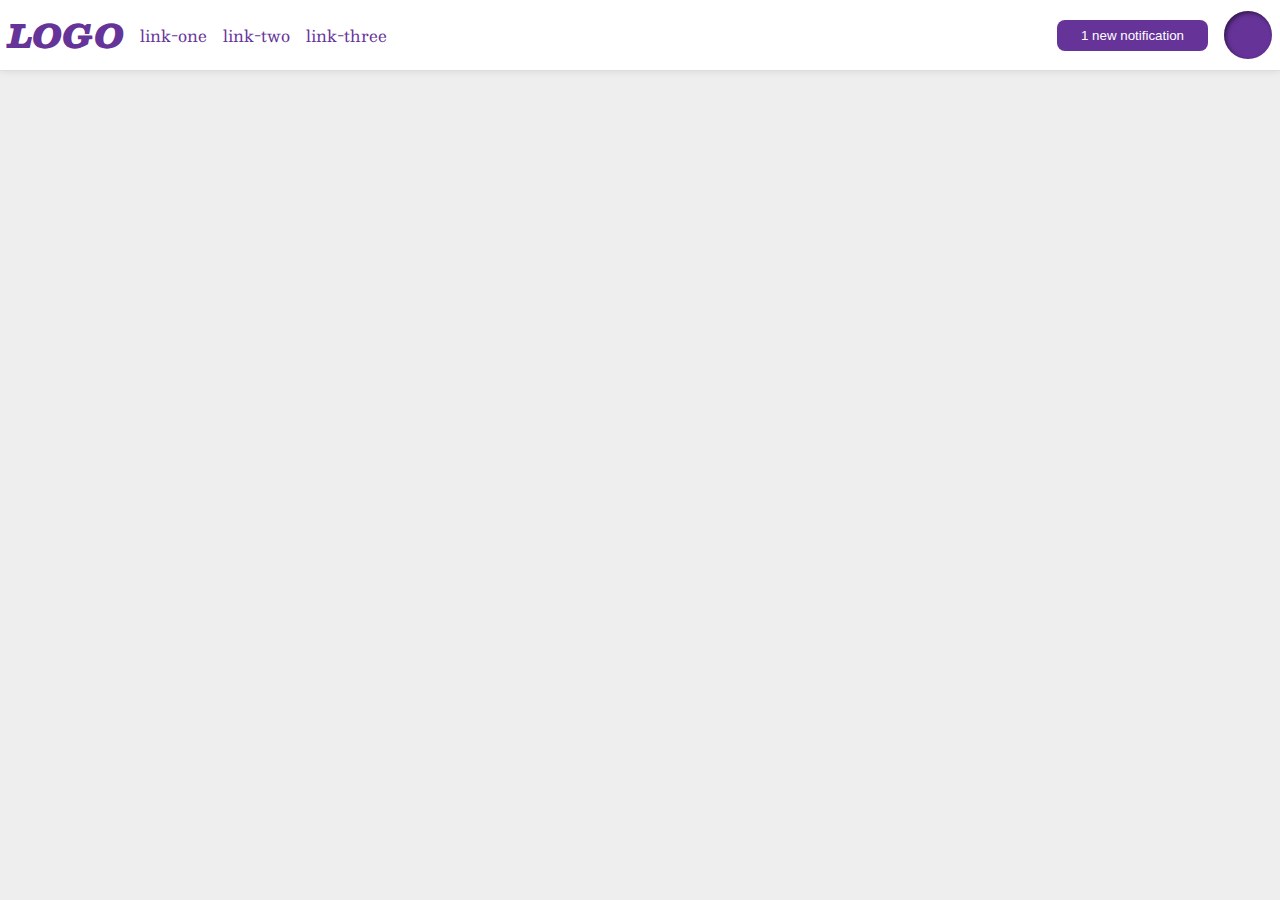
<file: flex/03-flex-header-2/index.html>
<!DOCTYPE html>
<html lang="en">
  <head>
    <meta charset="UTF-8">
    <meta http-equiv="X-UA-Compatible" content="IE=edge">
    <meta name="viewport" content="width=device-width, initial-scale=1.0">
    <title>Flex Header 2</title>
    <link rel="stylesheet" href="style.css">
  </head>
  <body>
    <div class="header">
      <div class="left">
        <div class="logo">
          LOGO
        </div>
        <ul class="links">
          <li><a href="google.com">link-one</a></li>
          <li><a href="google.com">link-two</a></li>
          <li><a href="google.com">link-three</a></li>
        </ul>
      </div>
      <div class="right">
        <button class="notifications">
          1 new notification
        </button>
        <div class="profile-image"></div>
      </div>
    </div>
  </body>
</html>
</file>
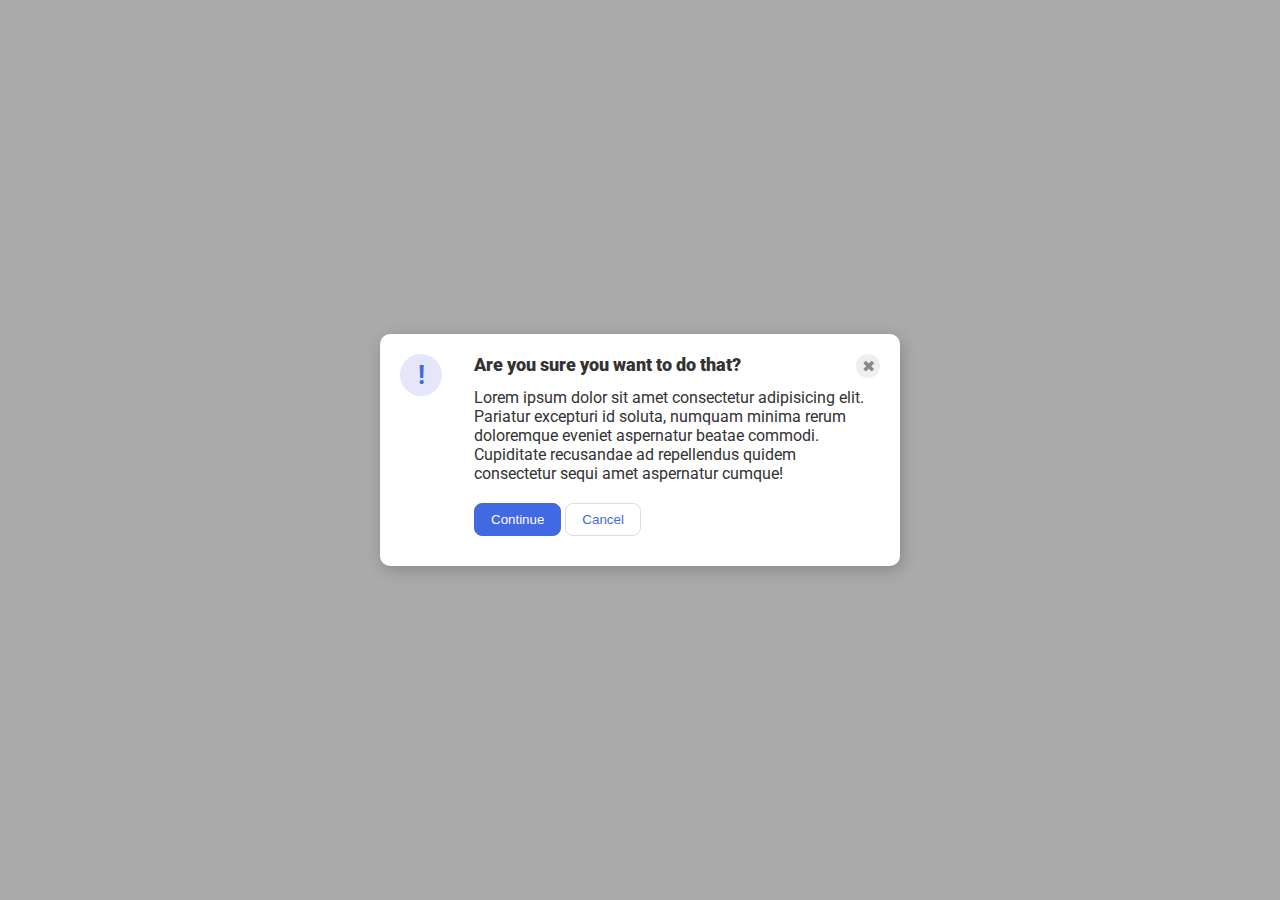
<file: flex/05-flex-modal/index.html>
<!DOCTYPE html>
<html lang="en">
  <head>
    <meta charset="UTF-8">
    <meta http-equiv="X-UA-Compatible" content="IE=edge">
    <meta name="viewport" content="width=device-width, initial-scale=1.0">
    <link rel="stylesheet" href="style.css">
    <title>Modal</title>
  </head>
  <body>
    <div class="modal">
      <div class="icon">!</div>

      <div class="container">

        <div class="title">
          <div class="header">Are you sure you want to do that?</div>
          <div class="close-button">✖</div>
        </div>

        <div class="info">
          <div class="text">Lorem ipsum dolor sit amet consectetur adipisicing elit. Pariatur excepturi id soluta, numquam minima rerum doloremque eveniet aspernatur beatae commodi. Cupiditate recusandae ad repellendus quidem consectetur sequi amet aspernatur cumque!</div>
          <button class="continue">Continue</button>
          <button class="cancel">Cancel</button>
      </div>

    </div>
  </body>
</html>
</file>
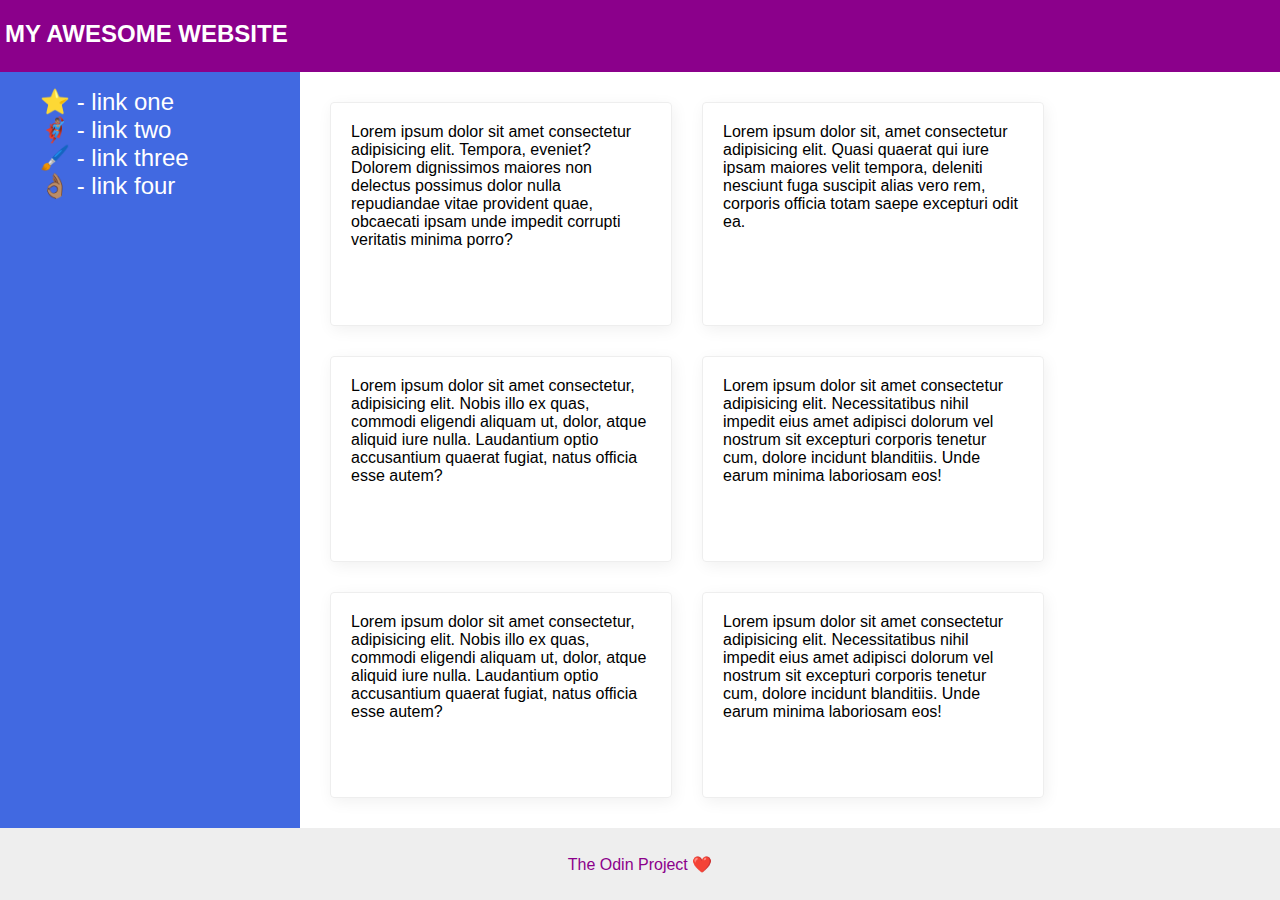
<file: flex/07-flex-layout-2/index.html>
<!DOCTYPE html>
<html lang="en">
  <head>
    <meta charset="UTF-8">
    <meta http-equiv="X-UA-Compatible" content="IE=edge">
    <meta name="viewport" content="width=device-width, initial-scale=1.0">
    <title>The Holy Grail</title>
    <link rel="stylesheet" href="style.css">
  </head>
  <body>
    <div class="header">
      <h2>MY AWESOME WEBSITE</h2>
    </div>
  

    <div class="content">

      <div class="sidebar">
        <ul>
          <li><a href="#">⭐ - link one</a></li>
          <li><a href="#">🦸🏽‍♂️ - link two</a></li>
          <li><a href="#">🖌️ - link three</a></li>
          <li><a href="#">👌🏽 - link four</a></li>
        </ul>
      </div>

      <div class="container">
        <div class="card">Lorem ipsum dolor sit amet consectetur adipisicing elit. Tempora, eveniet? Dolorem dignissimos maiores non delectus possimus dolor nulla repudiandae vitae provident quae, obcaecati ipsam unde impedit corrupti veritatis minima porro?</div>
        <div class="card">Lorem ipsum dolor sit, amet consectetur adipisicing elit. Quasi quaerat qui iure ipsam maiores velit tempora, deleniti nesciunt fuga suscipit alias vero rem, corporis officia totam saepe excepturi odit ea.</div>
        <div class="card">Lorem ipsum dolor sit amet consectetur, adipisicing elit. Nobis illo ex quas, commodi eligendi aliquam ut, dolor, atque aliquid iure nulla. Laudantium optio accusantium quaerat fugiat, natus officia esse autem?</div>
        <div class="card">Lorem ipsum dolor sit amet consectetur adipisicing elit. Necessitatibus nihil impedit eius amet adipisci dolorum vel nostrum sit excepturi corporis tenetur cum, dolore incidunt blanditiis. Unde earum minima laboriosam eos!</div>
        <div class="card">Lorem ipsum dolor sit amet consectetur, adipisicing elit. Nobis illo ex quas, commodi eligendi aliquam ut, dolor, atque aliquid iure nulla. Laudantium optio accusantium quaerat fugiat, natus officia esse autem?</div>
        <div class="card">Lorem ipsum dolor sit amet consectetur adipisicing elit. Necessitatibus nihil impedit eius amet adipisci dolorum vel nostrum sit excepturi corporis tenetur cum, dolore incidunt blanditiis. Unde earum minima laboriosam eos!</div>
      </div> 
    </div>
    <div class="footer">
      The Odin Project ❤️
    </div>
  </body>
</html>
</file>
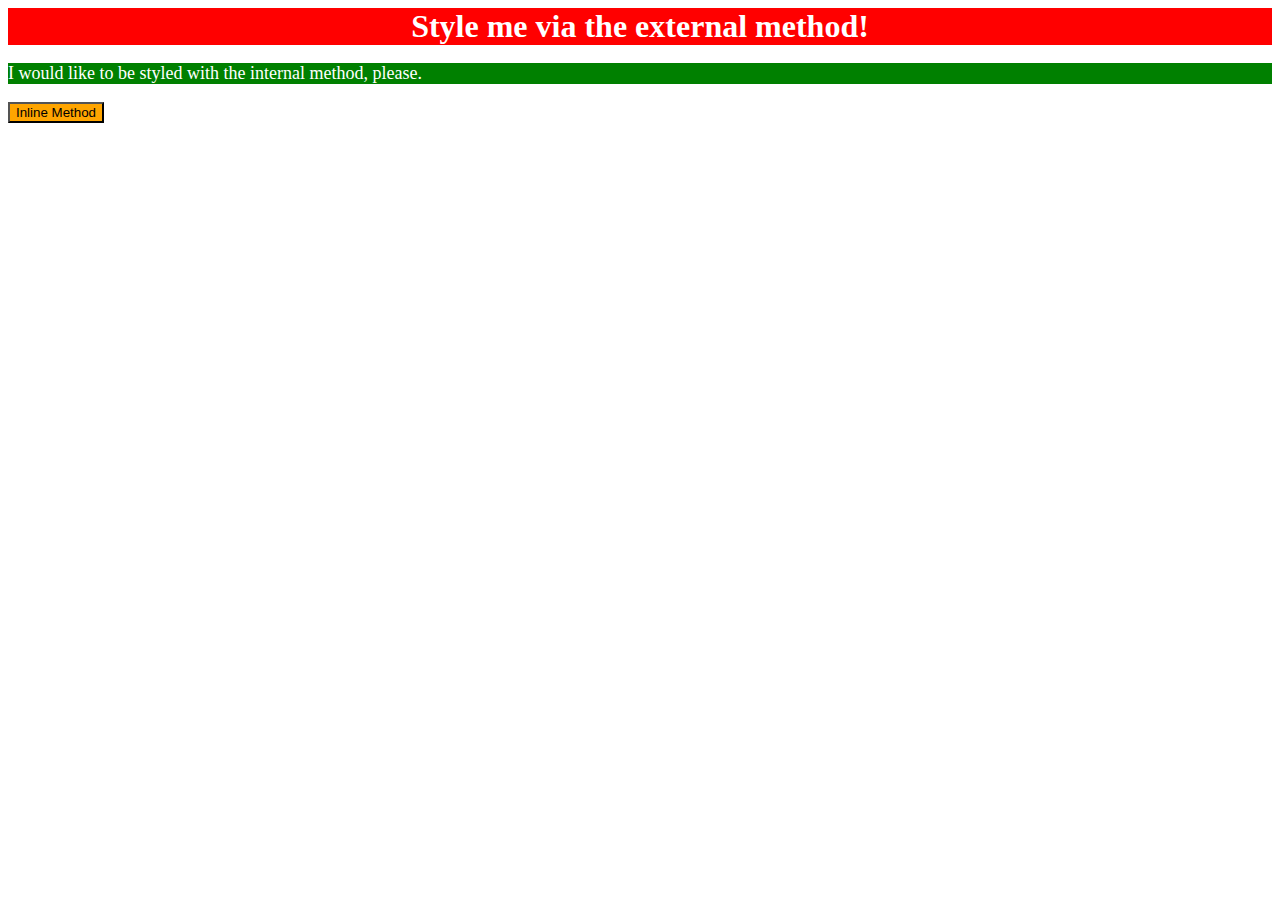
<file: foundations/01-css-methods/index.html>
<!DOCTYPE html>
<html lang="en">
  <head>
    <meta charset="UTF-8">
    <meta http-equiv="X-UA-Compatible" content="IE=edge">
    <meta name="viewport" content="width=device-width, initial-scale=1.0">
    <title>Methods for Adding CSS</title>

    <!--Link to external stylesheet-->
    <link rel="stylesheet" href="styles.css"/>

    <!--Internal style sheet-->
    <style>
      p {
        background-color: green;
        color: white;
        font-size: 18px;
      }
    </style>
  </head>
  <body>
    <div>Style me via the external method!</div>
    <p >I would like to be styled with the internal method, please.</p>
    <button style="background-color:orange">Inline Method</button>
  </body>
</html>
</file>
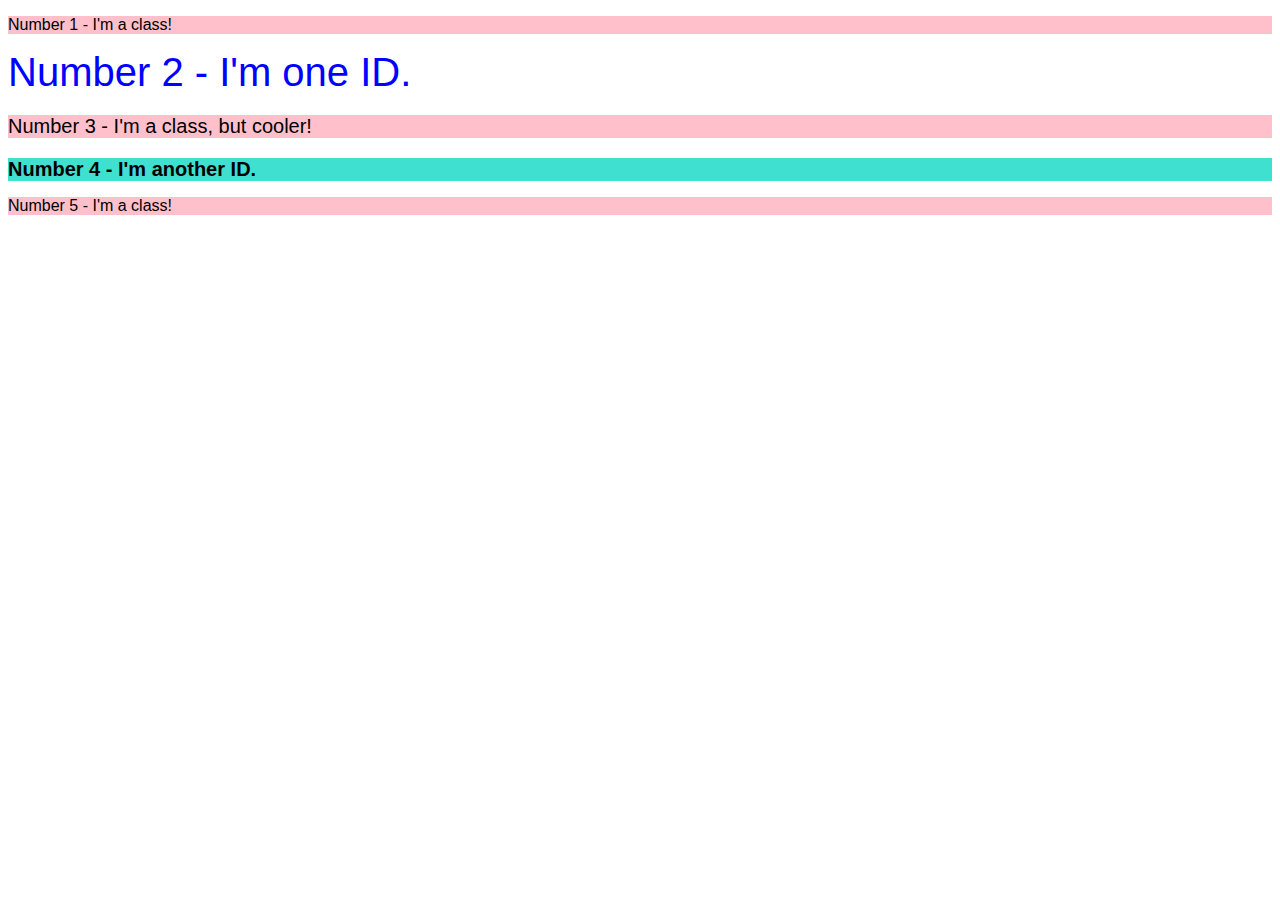
<file: foundations/02-class-id-selectors/index.html>
<!DOCTYPE html>
<html lang="en">
  <head>
    <meta charset="UTF-8">
    <meta http-equiv="X-UA-Compatible" content="IE=edge">
    <meta name="viewport" content="width=device-width, initial-scale=1.0">
    <title>Class and ID Selectors</title>
    <link rel="stylesheet" href="style.css">
  </head>
  <body>
    <p class="odd">Number 1 - I'm a class!</p>
    <div id="num2">Number 2 - I'm one ID.</div>
    <p class="odd odd-cooler">Number 3 - I'm a class, but cooler!</p>
    <div id="num4">Number 4 - I'm another ID.</div>
    <p class="odd">Number 5 - I'm a class!</p>
  </body>
</html>
</file>
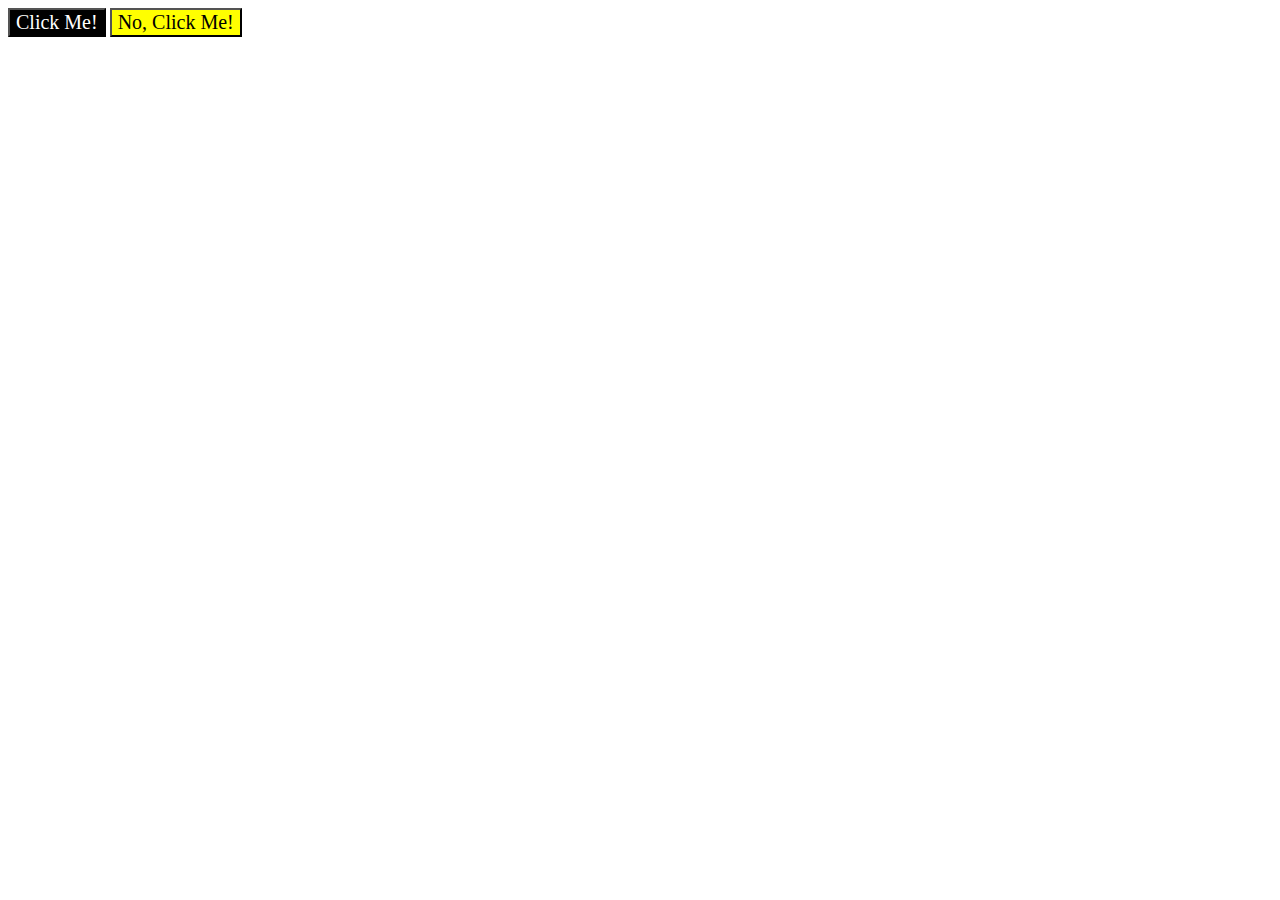
<file: foundations/03-grouping-selectors/index.html>
<!DOCTYPE html>
<html lang="en">
  <head>
    <meta charset="UTF-8">
    <meta http-equiv="X-UA-Compatible" content="IE=edge">
    <meta name="viewport" content="width=device-width, initial-scale=1.0">
    <title>Grouping Selectors</title>
    <link rel="stylesheet" href="style.css">
  </head>
  <body>
    <button class="black">Click Me!</button>
    <button class="yellow">No, Click Me!</button>
  </body>
</html>
</file>
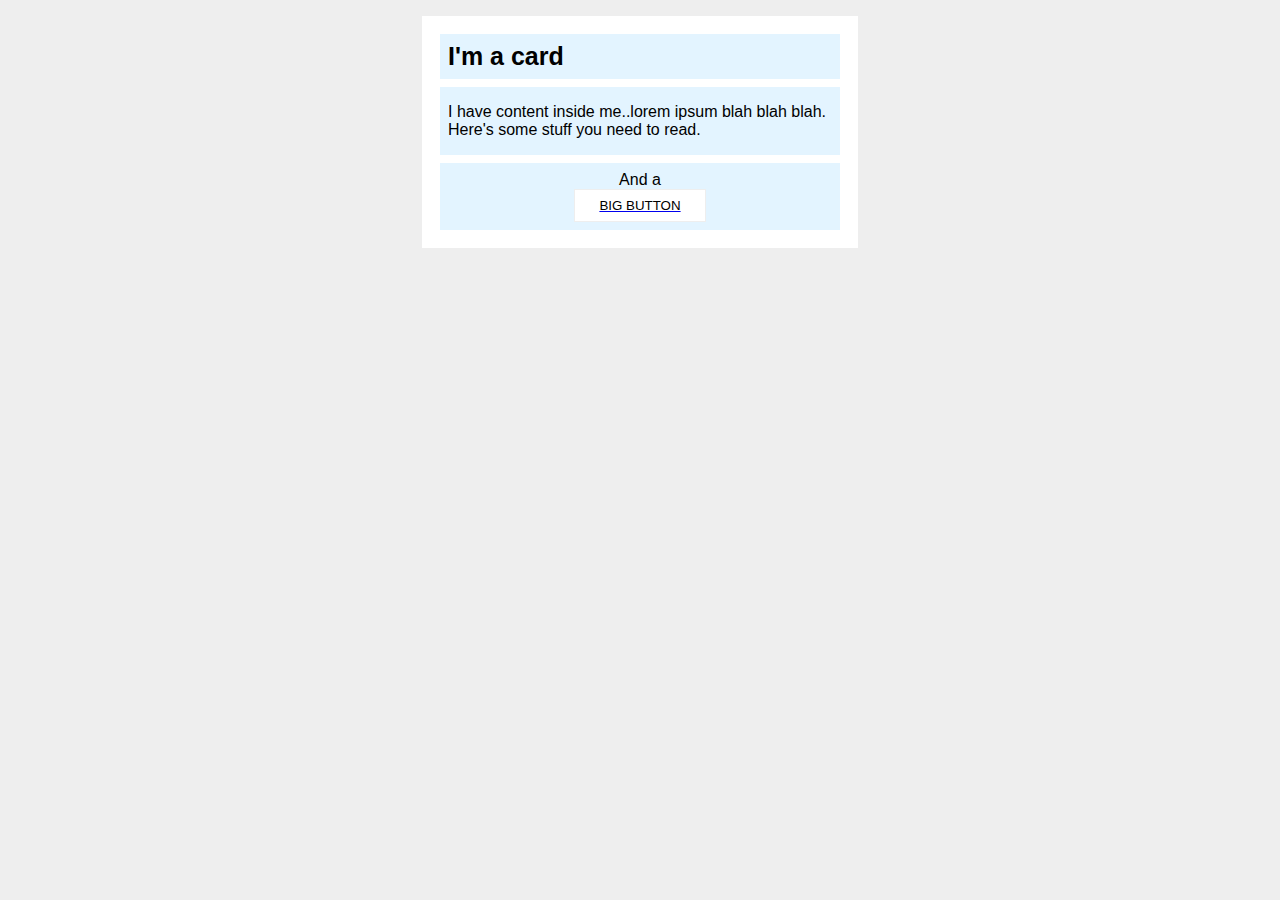
<file: margin-and-padding/02-margin-and-padding-2/index.html>
<!DOCTYPE html>
<html lang="en">
  <head>
    <meta charset="UTF-8">
    <meta http-equiv="X-UA-Compatible" content="IE=edge">
    <meta name="viewport" content="width=device-width, initial-scale=1.0">
    <title>Margin and Padding exercise 2</title>
    <link rel="stylesheet" href="style.css">
  </head>
  <body>
    <div class="card">
      <h1 class="title">I'm a card</h1>
      <div class="content">I have content inside me..lorem ipsum blah blah blah. Here's some stuff you need to read.</div>
      <div class="button-container"> And a <a href="https://youtu.be/dQw4w9WgXcQ"><button>BIG BUTTON</button></div>
    </div>
  </body>
</html>
</file>
<file: flex/03-flex-header-2/style.css>
/* this is some magical font-importing.  
you'll learn about it later. */
@import url('https://fonts.googleapis.com/css2?family=Besley:ital,wght@0,400;1,900&display=swap');

body {
  margin: 0;
  background: #eee;
  font-family: Besley, serif;
}

.header {
  background: white;
  border-bottom: 1px solid #ddd;
  box-shadow: 0 0 8px rgba(0,0,0,.1);
}

.profile-image {
  background: rebeccapurple;
  box-shadow: inset 2px 2px 4px rgba(0,0,0,.5);
  border-radius: 50%;
  width: 48px;
  height:  48px;
}

.logo {
  color: rebeccapurple;
  font-size: 32px;
  font-weight: 900;
  font-style: italic;
}

button {
  border: none;
  border-radius: 8px;
  background: rebeccapurple;
  color: white;
  padding: 8px 24px;
}

a {
  /* this removes the line under our links */
  text-decoration: none;
  color: rebeccapurple;
}

ul {
  list-style-type: none;
}

/* SOLUTION */

.header {
  display: flex;
  justify-content: space-between;
  padding: 8px;
}

ul {
  display: flex;
  margin: 0;
  padding: 0;
  gap: 16px;
}

.left, .right {
  display: flex;
  align-items: center;
  gap: 16px;
}
</file>
<file: flex/05-flex-modal/style.css>
@import url('https://fonts.googleapis.com/css2?family=Roboto:wght@400;700&display=swap');

html, body {
  height: 100%;
}

body {
  font-family: Roboto, sans-serif;
  margin: 0;
  background: #aaa;
  color: #333;
  /* I'll give you this one for free lol */
  display: flex;
  align-items: center;
  justify-content: center;
}

.modal {
  background: white;
  width: 480px;
  border-radius: 10px;
  box-shadow: 2px 4px 16px rgba(0,0,0,.2);  
  display: flex;
  padding:20px;
  gap: 2em;
}

.icon {
  color: royalblue;
  font-size: 26px;
  font-weight: 700;
  background: lavender;
  width: 42px;
  height: 42px;
  border-radius: 50%;
  display: flex;
  align-items: center;
  justify-content: center;
  flex-shrink: 0; /*stops button from getting smashed*/

}

.close-button {
  background: #eee;
  border-radius: 50%;
  color: #888;
  font-weight: 400;
  font-size: 16px;
  height: 24px;
  width: 24px;
  display: flex;
  align-items: center;
  justify-content: center;
}

button {
  padding: 8px 16px;
  border-radius: 8px;
}

button.continue {
  background: royalblue;
  border: 1px solid royalblue;
  color: white;
  margin-top: 20px;
}

button.cancel {
  background: white;
  border: 1px solid #ddd;
  color: royalblue;
}

.title {
  display: flex;
  justify-content: space-between;
  font-weight: 900;
  font-size: large;
}

.info {
  margin:10px 0px;
}
</file>
<file: flex/07-flex-layout-2/style.css>
body {
  font-family: -apple-system, BlinkMacSystemFont, 'Segoe UI', Roboto, Oxygen, Ubuntu, Cantarell, 'Open Sans', 'Helvetica Neue', sans-serif;
  margin: 0;
  min-height: 100vh;
  display: flex;
  flex-direction: column;
}

.header {
  height: 72px;
  background: darkmagenta;
  color: #ffffff;
  padding: 0px 5px;
}

.footer {
  height: 72px;
  background: #eee;
  color: darkmagenta;
  display: flex;
  align-items: center;
  justify-content: center;
  
}

.sidebar {
  width: 300px;
  background: royalblue;
  display: flex;
  align-content: stretch;
  flex-shrink: 0;
}

.card {
  border: 1px solid #eee;
  box-shadow: 2px 4px 16px rgba(0,0,0,.06);
  border-radius: 4px;
}

.content {
  flex: 1;
  display: flex;
}

.container {  
  display: flex;
  flex-wrap: wrap;
  gap: 30px;
  margin: 30px;
  align-content: stretch;
  
}

.card {
  width: 300px;
  padding: 20px;
  
}

a {
  text-decoration: none;
  color: white;
  font-size: 1.5em;
}

ul {
  list-style: none;
  
}
</file>
<file: foundations/01-css-methods/styles.css>
div {
  background-color: red;
  color: white;
  font-size: 32px;
  text-align: center;
  font-weight: bold;
}
</file>
<file: foundations/02-class-id-selectors/style.css>
body {
  font-family: Verdana, Geneva, Tahoma, sans-serif;
}

.odd {
  background-color: pink;
}

.odd.odd-cooler {
  font-size: 20px;
}

#num2 {
  font-size: 40px;
  color:blue;
}

#num4 {
  background-color: turquoise;
  font-weight: bold;
  font-size: 20px;
}
</file>
<file: foundations/03-grouping-selectors/style.css>
.yellow, .black {
  font-family: serif;
  font-size: 20px;
}

.yellow {
  background-color: yellow;
}

.black {
  background: black;
  color: white;
}
</file>
<file: margin-and-padding/02-margin-and-padding-2/style.css>
body {
  background: #eee;
  font-family: sans-serif;
}

.card {
  width: 400px;
  margin: 16px auto;
  border: 10px solid white;
  background: #fff;
  padding: 8px;

}

.title {
  background: #e3f4ff;
  padding: 10px;
  font-size: 25px;
  margin-top: 0;
  margin-bottom: 8px;
  padding: 8px;
}

.content {
  background: #e3f4ff;
  margin-bottom: 8px;
  padding: 16px 8px;
}

.button-container {
  background: #e3f4ff;
  text-align: center;
  padding: 8px;
}

button {
  background: white;
  border: 1px solid #eee;
  display: block;
  margin: 0 auto;
  padding: 8px 24px;
}
/*
.card {
  padding: 8px;
}

.title {
  margin-top: 0;
  margin-bottom: 8px;
  font-size: 16px;
  padding: 8px;
}

.content {
  margin-bottom: 8px;
  padding: 16px 8px;
}

.button-container {
  text-align: center;
  padding: 8px;
}

button {
  display: block;
  margin: 0 auto;
  padding: 8px 24px;
}*/
</file>
